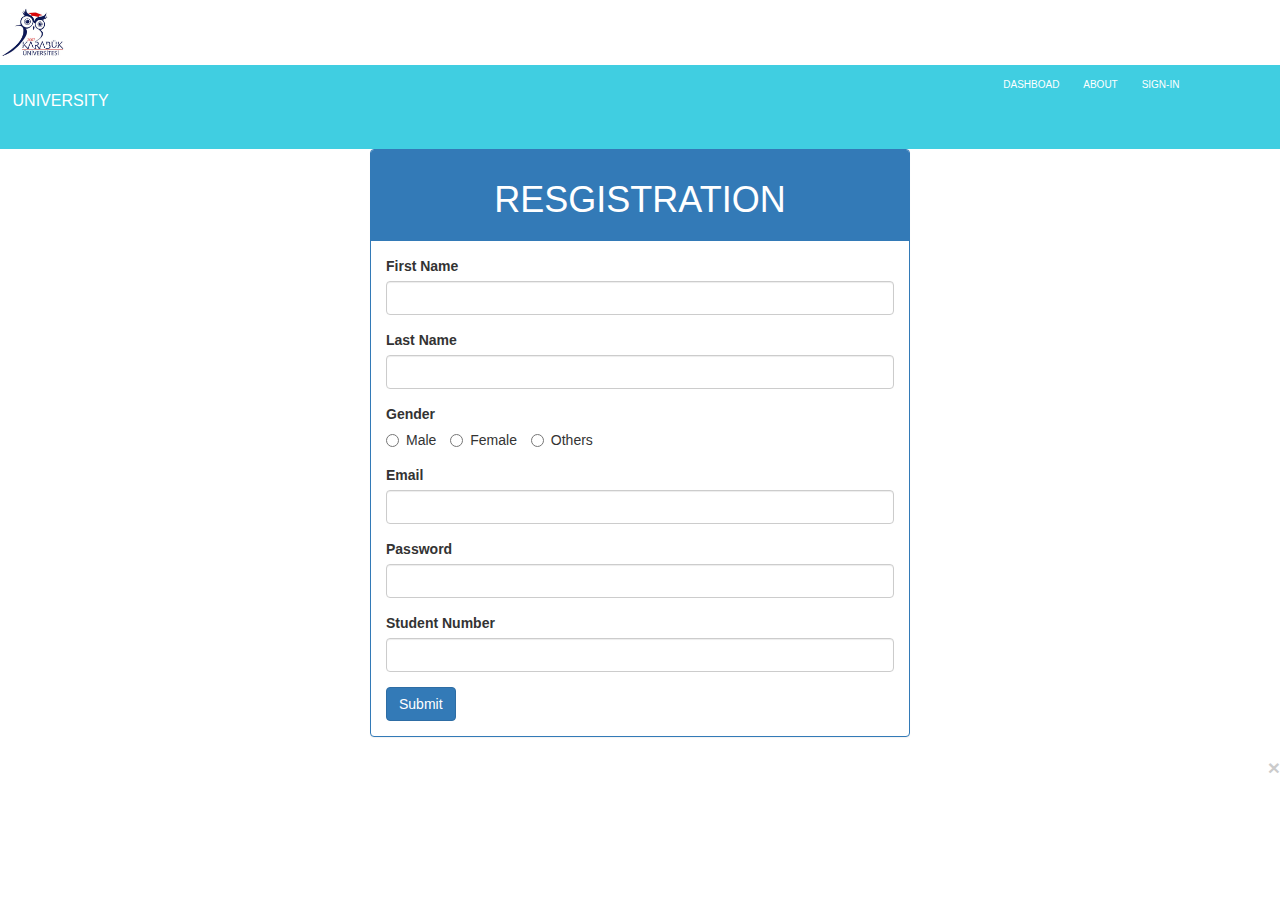
<file: aung-lin-oo/phpecom/test/index.html>
<!DOCTYPE html>
<html lang="en">
<head>
   
    <meta http-equiv="X-UA-compatible" content="IE=edge">
    <meta name="viewport" content="width=device-width, intial-scale=1.0">
    
    
 <div class="logo">
    <img src="s.jpg" alt="">
    
</head>
<body>
<header class="header">
<h2>UNIVERSITY</h2>
        <nav class="navbar">
        <a href="http://localhost/aung-lin-oo/phpecom/admin/index.php">dashboad</a>
         <a href="https://www.karabuk.edu.tr/en/about-karabuk/">about</a>
         <a href="http://localhost/aung-lin-oo/phpecom/admin/login.php">sign-in</a>
        
</nav>
</header>




<style>
.header{
    background: rgb(64, 206, 225);
    display: flex;
    justify-content: space-between;
    padding: .7rem 7%;
    border-bottom: black;
    top:0; left: 0; right: 0;
    z-index:1000; 
 
}
.logo img{
    height:6.5rem;
    border-radius: 5%;
    justify-content: flex-start;
    width: 6.5rem;
}    
.header .navbar a{
    margin: 0 1rem;
    font-size: 1rem;
    color: #fff;
    text-transform: uppercase;
    text-decoration-color: burlywood;
    text-decoration-line: none;
    justify-content: flex-end;
    padding-bottom: 2%;
   
}    
    
.header .navbar a:hover{
  
    border-bottom: .1.6rem solid ;
    padding-bottom: .5rem;
    color: darkred;
}  
.header h2{
    font-size: 1.3rem;
    color: #fff;
    justify-content: flex-start;
    margin-left:-7% ;
    font-size: 1.6rem;
    padding-top:-3rem;
      
       
}

</style>
</body>
 
    <title>Registration Page</title>
    <link rel="stylesheet" type="text/css" href="css/bootstrap.css" />
  </head>
  <body>
    <div class="container">
      <div class="row col-md-6 col-md-offset-3">
        <div class="panel panel-primary">
          <div class="panel-heading text-center">
            <h1>RESGISTRATION </h1>
          </div>
          <div class="panel-body">
            <form action="connect.php" method="post">
              <div class="form-group">
                <label for="firstName">First Name</label>
                <input
                  type="text"
                  class="form-control"
                  id="firstName"
                  name="firstName"
                />
              </div>
              <div class="form-group">
                <label for="lastName">Last Name</label>
                <input
                  type="text"
                  class="form-control"
                  id="lastName"
                  name="lastName"
                />
              </div>
              <div class="form-group">
                <label for="gender">Gender</label>
                <div>
                  <label for="male" class="radio-inline"
                    ><input
                      type="radio"
                      name="gender"
                      value="m"
                      id="male"
                    />Male</label
                  >
                  <label for="female" class="radio-inline"
                    ><input
                      type="radio"
                      name="gender"
                      value="f"
                      id="female"
                    />Female</label
                  >
                  <label for="others" class="radio-inline"
                    ><input
                      type="radio"
                      name="gender"
                      value="o"
                      id="others"
                    />Others</label
                  >
                </div>
              </div>
              <div class="form-group">
                <label for="email">Email</label>
                <input
                  type="text"
                  class="form-control"
                  id="email"
                  name="email"
                />
              </div>
              <div class="form-group">
                <label for="password">Password</label>
                <input
                  type="password"
                  class="form-control"
                  id="password"
                  name="password"
                />
              </div>
              <div class="form-group">
                <label for="number">Student Number</label>
                <input
                  type="number"
                  class="form-control"
                  id="number"
                  name="number"
                />
              </div>
              <input type="submit" class="btn btn-primary" />
            </form>
          </div>
         
        </div>
      </div>
    </div>
    <div class="toast" role="alert" aria-live="assertive" aria-atomic="true">
  <div class="toast-header">
   
    <button type="button" class="ml-2 mb-1 close" data-dismiss="toast" aria-label="Close">
      <span aria-hidden="true">&times;</span>
    </button>
  </div>
 
  </body>
</html>
</file>
